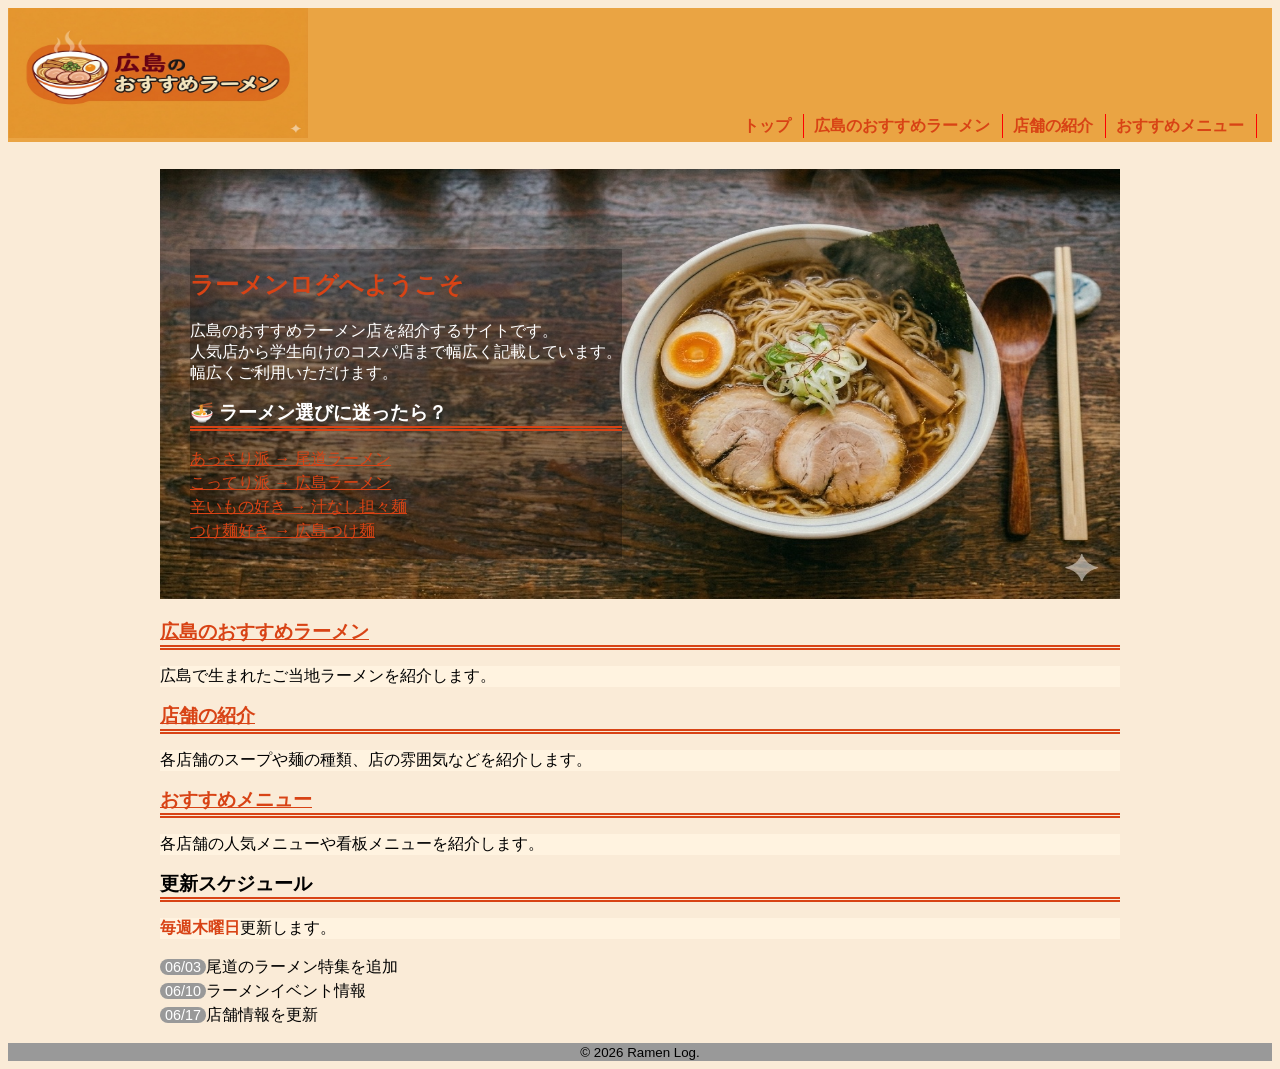
<file: index.html>
<!DOCTYPE html>
<html lang="ja">

<head>
    <meta charset="UTF-8">
    <title>トップページ：広島のおすすめラーメン</title>
    <link rel="stylesheet" href="css/mystyle.css">
    <meta name="description" content="広島のおすすめラーメンの概要">
    <meta name="viewport" content="width-device-width">

</head>

<body>
    <header>
            <!--広島のおすすめラーメンのロゴ画像-->
            <img src="image/ramenlogo.png" width="300" height="130" alt="広島ラーメンのロゴ">
    <nav>        
            <ul>
        <li><a href="index.html">トップ</a></li>
        <li><a href="contents1.html">広島のおすすめラーメン</a></li>
        <li><a href="contents2.html">店舗の紹介</a></li>
        <li><a href="contents3.html">おすすめメニュー</a></li>
            </ul>
    </nav> 
    </header>
    <article>
        <h1 class="dummy"></h1>
        <img src="image/ramen.jpg" width="960" height="430" alt="広島ラーメンの写真">
        <div class="catch">
            <h1><strong>ラーメンログへようこそ</strong></h1>
        <p>広島のおすすめラーメン店を紹介するサイトです。
            <br>人気店から学生向けのコスパ店まで幅広く記載しています。
            <br>幅広くご利用いただけます。
        </p>
        <h2>🍜 ラーメン選びに迷ったら？</h2>
<ul>
    <li><a href="contents1.html#contents3">あっさり派 → 尾道ラーメン</a></li>
    <li><a href="contents1.html#contents1">こってり派 → 広島ラーメン</a></li>
    <li><a href="contents1.html#contents2">辛いもの好き → 汁なし担々麺</a></li>
    <li><a href="contents1.html#contents4">つけ麺好き → 広島つけ麺</a></li>
</ul>
        </div>
            <section>
                <h2><a href="contents1.html">広島のおすすめラーメン</a></h2>
                <div class="shop-box">
                <p>広島で生まれたご当地ラーメンを紹介します。</p>
                </div>
            </section>
            <section>
                <h2><a href="contents2.html">店舗の紹介</a></h2>
                <div class="shop-box">
                <p>各店舗のスープや麺の種類、店の雰囲気などを紹介します。</p>
                </div>
            </section>
            <section>
                <h2><a href="contents3.html">おすすめメニュー</a></h2>
                <div class="shop-box">
                <p>各店舗の人気メニューや看板メニューを紹介します。</p>
                </div>
            </section>
            <section>
                <h2>更新スケジュール</h2>
                <div class="shop-box">
                <p><span class="day">毎週木曜日</span>更新します。</p>
                </div>
            </section>
            <ul>
    <li><time datetime="2026-06-03">06/03</time>尾道のラーメン特集を追加</li>
    <li><time datetime="2026-06-10">06/10</time>ラーメンイベント情報</li>
    <li><time datetime="2026-06-17">06/17</time>店舗情報を更新</li>
</ul>
    </article>
    <footer>
        <small>&copy; 2026 Ramen Log.</small>
    </footer>
</body>

</html>
</file>
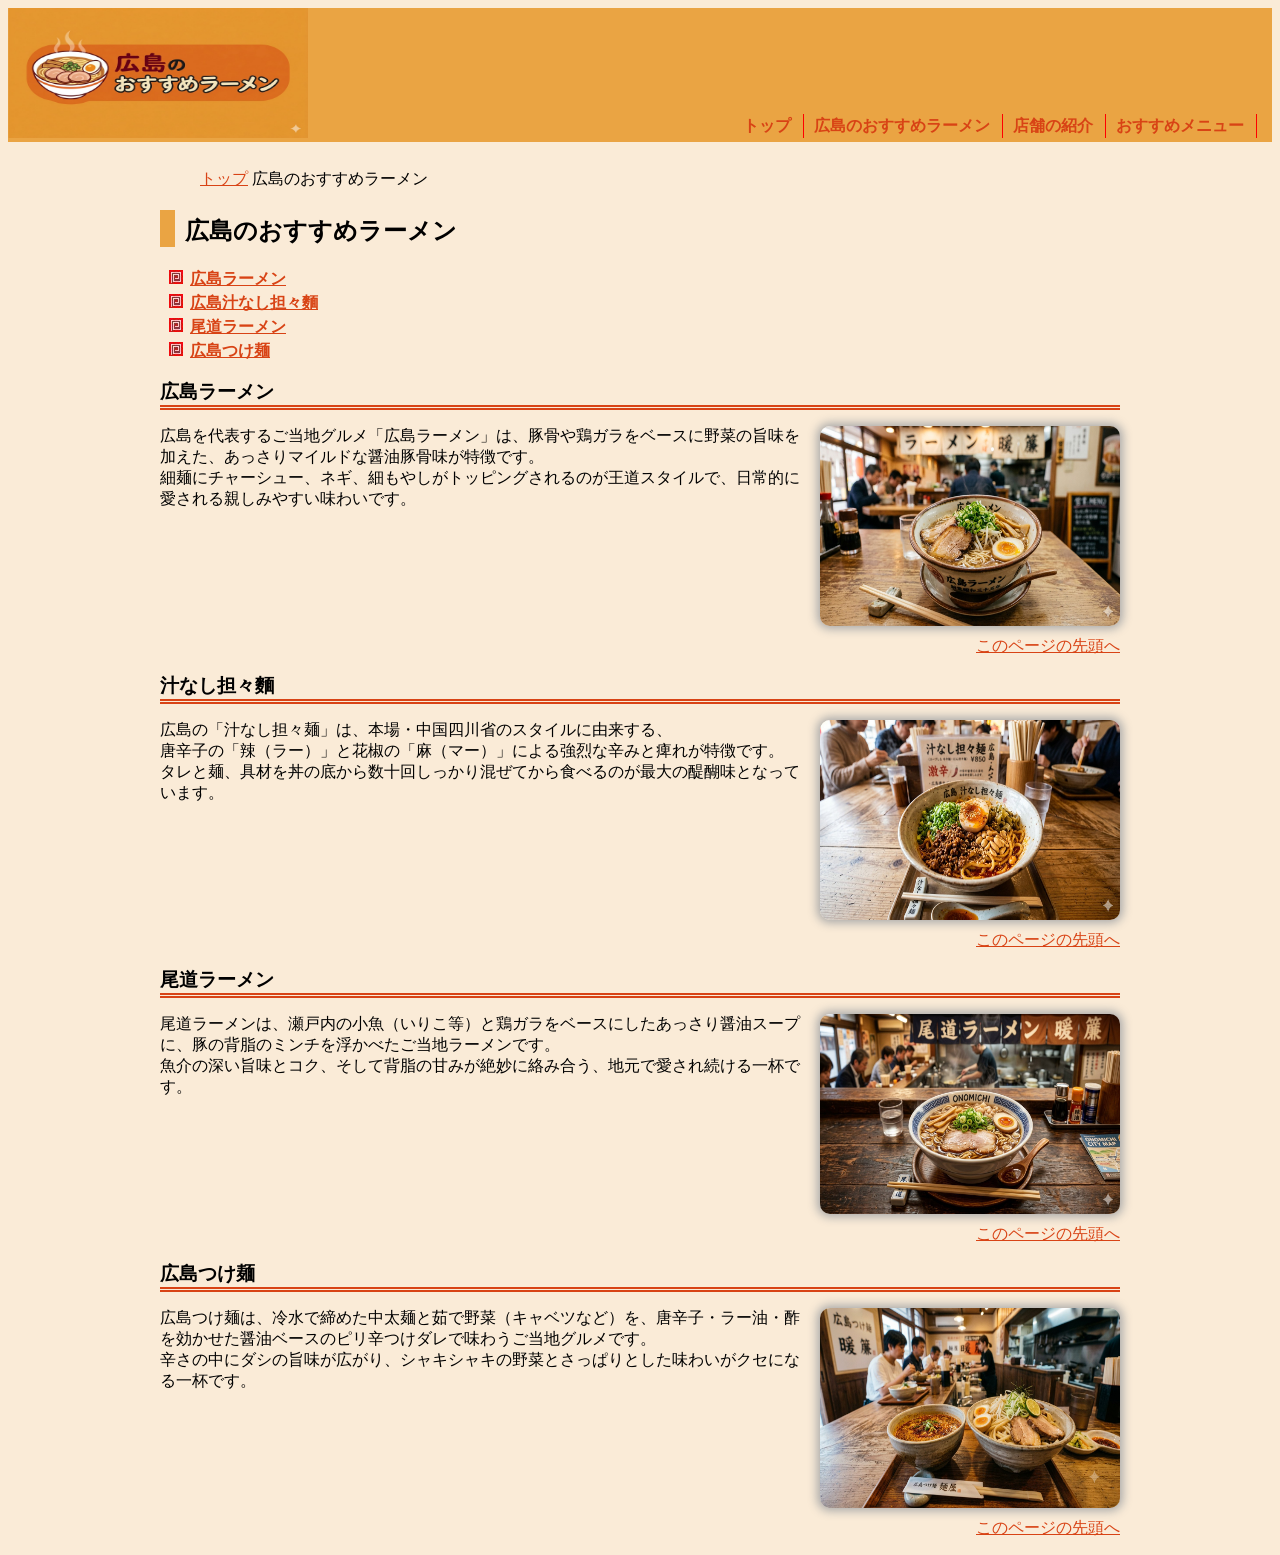
<file: contents1.html>
<!DOCTYPE html>
<html lang="ja">

<head>
    <meta charset="UTF-8">
    <title>トップページ：広島のおすすめラーメン</title>
    <link rel="stylesheet" href="css/mystyle.css">
    <meta name="description" content="広島のおすすめラーメン">
    <meta name="viewport" content="width-device-width">


</head>

<body>
    <header>
            <!--広島のおすすめラーメンのロゴ画像-->
            <img id="pagetop" src="image/ramenlogo.png" width="300" height="130" alt="広島ラーメンのロゴ">
    <nav>        
            <ul>
        <li><a href="index.html">トップ</a></li>
        <li><a href="contents1.html">広島のおすすめラーメン</a></li>
        <li><a href="contents2.html">店舗の紹介</a></li>
        <li><a href="contents3.html">おすすめメニュー</a></li>
  
            </ul>
    </nav> 
    </header>
    <article class="page">
        <ol>
            <li><a href="index.html">トップ</a></li>
            <li>広島のおすすめラーメン</li>
        </ol>

        <h1 class="sub-h1">広島のおすすめラーメン</h1>
        <ul class="point-list">
            <li><a href="#contents1"> 広島ラーメン</a></li>
            <li><a href="#contents2">広島汁なし担々麵</a></li>
            <li><a href="#contents3">尾道ラーメン</a></li>
            <li><a href="#contents4">広島つけ麺</a></li>
        </ul>
        <section>
            <h2 id="contents1">広島ラーメン</h2>
           <img class="point-img" src="image/hiroshimaramen.jpg" width="300" height="200" alt="広島ラーメンの写真">
    
                <p>広島を代表するご当地グルメ「広島ラーメン」は、豚骨や鶏ガラをベースに野菜の旨味を加えた、あっさりマイルドな醤油豚骨味が特徴です。<br>細麺にチャーシュー、ネギ、細もやしがトッピングされるのが王道スタイルで、日常的に愛される親しみやすい味わいです。</p>
                <p class="sentou"> <a href="#pagetop"> このページの先頭へ</a></p>
        </section>
        <section>
            <h2 id="contents2">汁なし担々麵</h2>
            <img class="point-img" src="image/sirunasi.jpg" width="300" height="200" alt="汁なし担々麵の写真">
            <p>広島の「汁なし担々麺」は、本場・中国四川省のスタイルに由来する、<br>唐辛子の「辣（ラー）」と花椒の「麻（マー）」による強烈な辛みと痺れが特徴です。<br>タレと麺、具材を丼の底から数十回しっかり混ぜてから食べるのが最大の醍醐味となっています。</p>
                <p class="sentou"> <a href="#pagetop"> このページの先頭へ</a></p>
        </section>
        <section>
            <h2 id="contents3">尾道ラーメン</h2>
            <img class="point-img" src="image/onomiti.jpg" width="300" height="200" alt="尾道ラーメンの写真">
            <p>尾道ラーメンは、瀬戸内の小魚（いりこ等）と鶏ガラをベースにしたあっさり醤油スープに、豚の背脂のミンチを浮かべたご当地ラーメンです。<br>魚介の深い旨味とコク、そして背脂の甘みが絶妙に絡み合う、地元で愛され続ける一杯です。</p>
                <p class="sentou"> <a href="#pagetop"> このページの先頭へ</a></p>

        </section>
        <section>
            <h2 id="contents4">広島つけ麺</h2>
            <img class="point-img" src="image/tukemenn.jpg" width="300" height="200" alt="広島つけ麺の写真">
            <p>広島つけ麺は、冷水で締めた中太麺と茹で野菜（キャベツなど）を、唐辛子・ラー油・酢を効かせた醤油ベースのピリ辛つけダレで味わうご当地グルメです。<br>辛さの中にダシの旨味が広がり、シャキシャキの野菜とさっぱりとした味わいがクセになる一杯です。</p>
            <p class="sentou"> <a href="#pagetop"> このページの先頭へ</a></p>

        </section>
     </article>
</file>
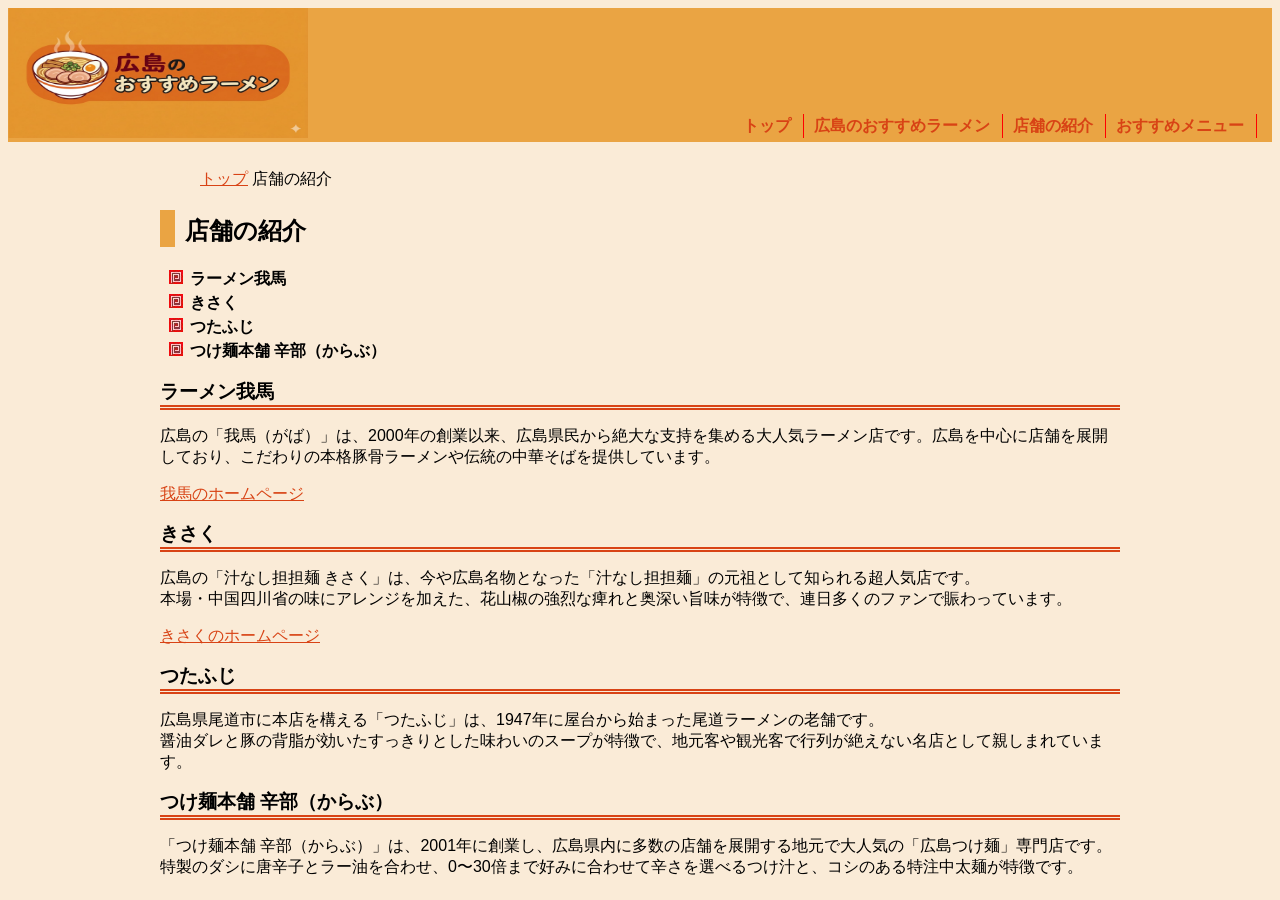
<file: contents2.html>
<!DOCTYPE html>
<html lang="ja">

<head>
    <meta charset="UTF-8">
    <title>トップページ：広島のおすすめラーメン</title>
    <link rel="stylesheet" href="css/mystyle.css">
    <meta name="description" content="広島のおすすめラーメン">
    <meta name="viewport" content="width-device-width">


</head>

<body>
    <header>
            <!--広島のおすすめラーメンのロゴ画像-->
            <img src="image/ramenlogo.png" width="300" height="130" alt="広島ラーメンのロゴ">
    <nav>        
            <ul>
        <li><a href="index.html">トップ</a></li>
        <li><a href="contents1.html">広島のおすすめラーメン</a></li>
        <li><a href="contents2.html">店舗の紹介</a></li>
        <li><a href="contents3.html">おすすめメニュー</a></li>

            </ul>
    </nav> 
    </header>
    <article class="page">
                <ol>
            <li><a href="index.html">トップ</a></li>
            <li>店舗の紹介</li>
        </ol>

        <h1 class="sub-h1">店舗の紹介</h1>
        <ul class="point-list">
            <li>ラーメン我馬</li>
            <li>きさく</li>
            <li>つたふじ</li>
            <li>つけ麺本舗 辛部（からぶ）</li>
        </ul>
        <section>
            <h2>ラーメン我馬</h2>
            <p>広島の「我馬（がば）」は、2000年の創業以来、広島県民から絶大な支持を集める大人気ラーメン店です。広島を中心に店舗を展開しており、こだわりの本格豚骨ラーメンや伝統の中華そばを提供しています。</p>
            <a href="https://www.gaba-2000.com/">我馬のホームページ</a>
        </section>

        <section>
        <h2>きさく</h2>
        <p>広島の「汁なし担担麺 きさく」は、今や広島名物となった「汁なし担担麺」の元祖として知られる超人気店です。<br>本場・中国四川省の味にアレンジを加えた、花山椒の強烈な痺れと奥深い旨味が特徴で、連日多くのファンで賑わっています。</p>
        <a href="https://sites.google.com/view/kisaku/home">きさくのホームページ</a>
        </section>

        <section>
            <h2>つたふじ</h2>
            <p>広島県尾道市に本店を構える「つたふじ」は、1947年に屋台から始まった尾道ラーメンの老舗です。<br>醤油ダレと豚の背脂が効いたすっきりとした味わいのスープが特徴で、地元客や観光客で行列が絶えない名店として親しまれています。</p>
        </section>
        <section>
            <h2>つけ麺本舗 辛部（からぶ）</h2>
            <p>「つけ麺本舗 辛部（からぶ）」は、2001年に創業し、広島県内に多数の店舗を展開する地元で大人気の「広島つけ麺」専門店です。<br>特製のダシに唐辛子とラー油を合わせ、0〜30倍まで好みに合わせて辛さを選べるつけ汁と、コシのある特注中太麺が特徴です。</p>
        </section>
</file>
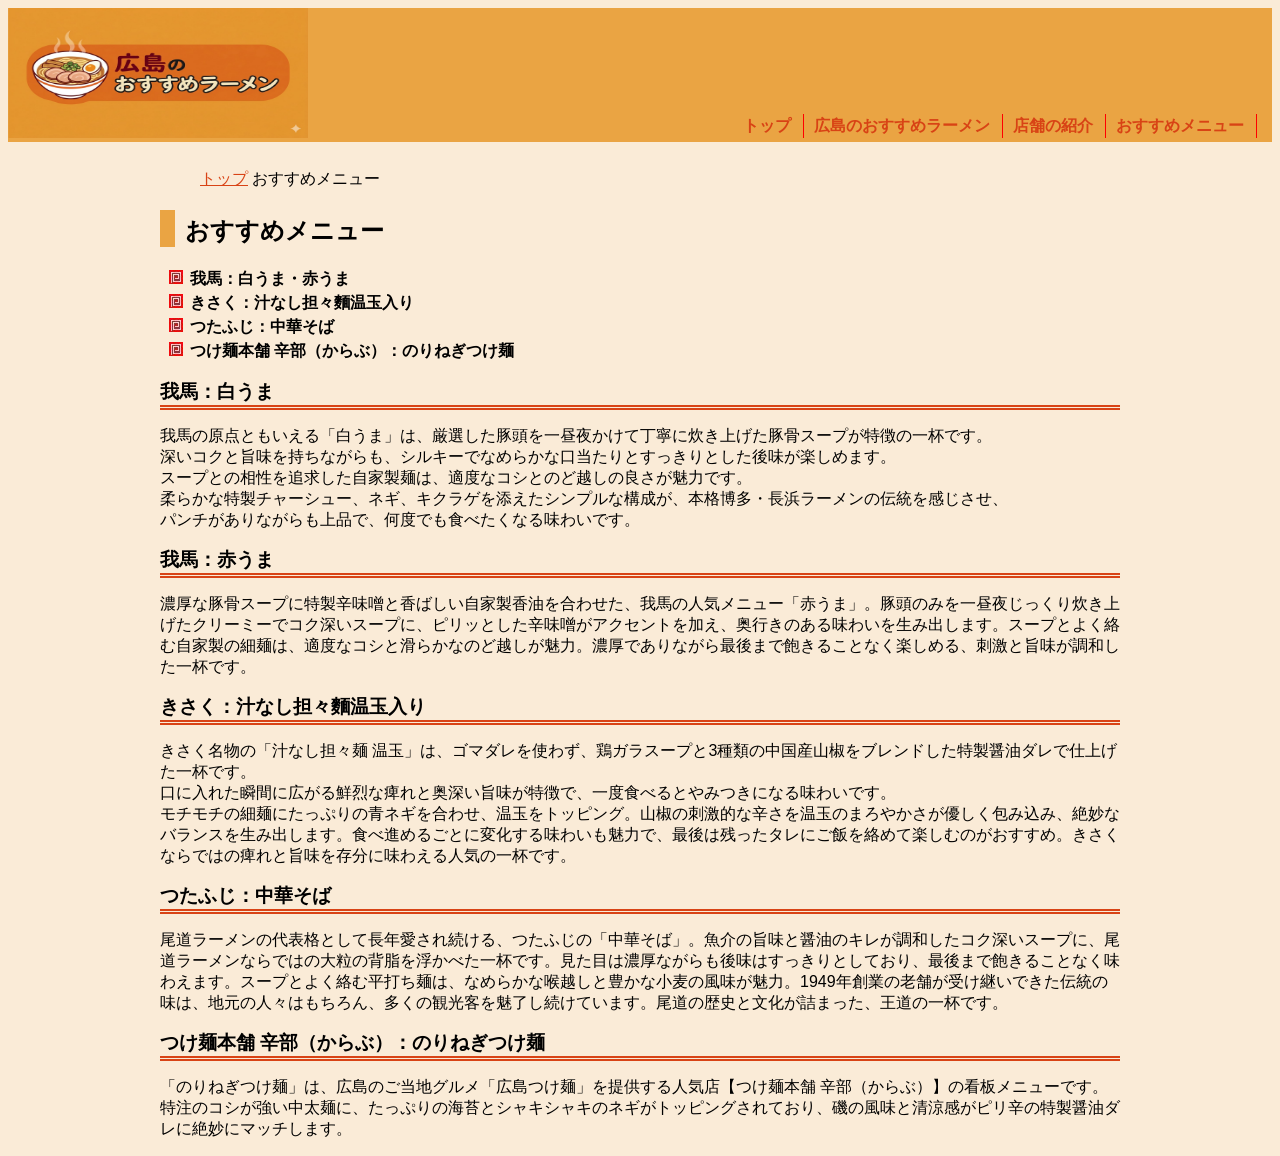
<file: contents3.html>
<!DOCTYPE html>
<html lang="ja">

<head>
    <meta charset="UTF-8">
    <title>トップページ：広島のおすすめラーメン</title>
    <link rel="stylesheet" href="css/mystyle.css">
    <meta name="description" content="広島のおすすめラーメン">
    <meta name="viewport" content="width-device-width">


</head>

<body>
    <header>
            <!--広島のおすすめラーメンのロゴ画像-->
            <img src="image/ramenlogo.png" width="300" height="130" alt="広島ラーメンのロゴ">
    <nav>        
            <ul>
        <li><a href="index.html">トップ</a></li>
        <li><a href="contents1.html">広島のおすすめラーメン</a></li>
        <li><a href="contents2.html">店舗の紹介</a></li>
        <li><a href="contents3.html">おすすめメニュー</a></li>
            </ul>
    </nav> 
    </header>
    <article class="page">
                <ol>
            <li><a href="index.html">トップ</a></li>
            <li>おすすめメニュー</li>
        </ol>

        <h1 class="sub-h1">おすすめメニュー</h1>
        <ul class="point-list">
            <li>我馬：白うま・赤うま</li>
            <li>きさく：汁なし担々麵温玉入り</li>
            <li>つたふじ：中華そば</li>
            <li>つけ麺本舗 辛部（からぶ）：のりねぎつけ麺</li>
        </ul>
        <section>
            <h2>我馬：白うま</h2>
            <p>我馬の原点ともいえる「白うま」は、厳選した豚頭を一昼夜かけて丁寧に炊き上げた豚骨スープが特徴の一杯です。<br>深いコクと旨味を持ちながらも、シルキーでなめらかな口当たりとすっきりとした後味が楽しめます。<br>スープとの相性を追求した自家製麺は、適度なコシとのど越しの良さが魅力です。<br>柔らかな特製チャーシュー、ネギ、キクラゲを添えたシンプルな構成が、本格博多・長浜ラーメンの伝統を感じさせ、<br>パンチがありながらも上品で、何度でも食べたくなる味わいです。</p>
            <h2>我馬：赤うま</h2>
            <p>濃厚な豚骨スープに特製辛味噌と香ばしい自家製香油を合わせた、我馬の人気メニュー「赤うま」。豚頭のみを一昼夜じっくり炊き上げたクリーミーでコク深いスープに、ピリッとした辛味噌がアクセントを加え、奥行きのある味わいを生み出します。スープとよく絡む自家製の細麺は、適度なコシと滑らかなのど越しが魅力。濃厚でありながら最後まで飽きることなく楽しめる、刺激と旨味が調和した一杯です。</p>
        </section>

        <section>
            <h2>きさく：汁なし担々麵温玉入り</h2>
            <p>きさく名物の「汁なし担々麺 温玉」は、ゴマダレを使わず、鶏ガラスープと3種類の中国産山椒をブレンドした特製醤油ダレで仕上げた一杯です。<br>口に入れた瞬間に広がる鮮烈な痺れと奥深い旨味が特徴で、一度食べるとやみつきになる味わいです。<br>モチモチの細麺にたっぷりの青ネギを合わせ、温玉をトッピング。山椒の刺激的な辛さを温玉のまろやかさが優しく包み込み、絶妙なバランスを生み出します。食べ進めるごとに変化する味わいも魅力で、最後は残ったタレにご飯を絡めて楽しむのがおすすめ。きさくならではの痺れと旨味を存分に味わえる人気の一杯です。</p>
        </section>

        <section>
            <h2>つたふじ：中華そば</h2>
            <p>尾道ラーメンの代表格として長年愛され続ける、つたふじの「中華そば」。魚介の旨味と醤油のキレが調和したコク深いスープに、尾道ラーメンならではの大粒の背脂を浮かべた一杯です。見た目は濃厚ながらも後味はすっきりとしており、最後まで飽きることなく味わえます。スープとよく絡む平打ち麺は、なめらかな喉越しと豊かな小麦の風味が魅力。1949年創業の老舗が受け継いできた伝統の味は、地元の人々はもちろん、多くの観光客を魅了し続けています。尾道の歴史と文化が詰まった、王道の一杯です。</p>
        </section>

        <section>
            <h2>つけ麺本舗 辛部（からぶ）：のりねぎつけ麺</h2>
            <p>「のりねぎつけ麺」は、広島のご当地グルメ「広島つけ麺」を提供する人気店【つけ麺本舗 辛部（からぶ）】の看板メニューです。特注のコシが強い中太麺に、たっぷりの海苔とシャキシャキのネギがトッピングされており、磯の風味と清涼感がピリ辛の特製醤油ダレに絶妙にマッチします。</p>
        </section>
</file>
<file: css/mystyle.css>
@charset "utf-8";
    header h1{
        background-color: #ffa500;
    }
    strong{
        color: #d84315;
    }
    .shop-box{
        background-color: #fff3e0;
    }
    .day{
        color: #d84315;
        font-weight:bold;
    }
   body{
    font-family: sans-serif;
    font-size: 16px;
    text-align: left;
    background-color: antiquewhite;
   }
   article{
    position: relative;
    clear: both;
	width: 960px;
	margin-left: auto;
	margin-right: auto;

   }

   .catch{
    position:absolute;
    top:20px;
    left: 30px;
    color: #fff3e0;
   }
   h2{
    font-size: 120%;
    border-bottom: 5px double #d84315;
   }
   .catch{
	position: absolute;
	top: 80px;
	left: 30px;
	color: #ffffff;
    background-color: rgba(0, 0, 0, 0.3);}


header{
     background-color:#EAA443
    }

    .catch h1 {
    font-family: "Kaisei Decol", serif;
}
    ul{
    padding-left: 0;
    line-height: 1.5;
    list-style: none;
}
ul time{
	background-color: #999999;
	border-radius: 10px;
	color: #ffffff;
	font-size: 90%;
	padding-left: 5px;
	padding-right: 5px;
	
}

    footer{
        text-align: center;
        background-color: #999999;
    }
h2{
    font-weight:bold;
}

nav ul{
    display:flex;
    font-weight: bold;
    margin-right: auto;
}

nav li{
    display: inline;
	padding-left: 10px;
	padding-right: 12px;
	border-right: 1px solid red;
}
    nav{
        float: right;
        margin-top: 75px;
    }

.shop-box img{
    float:left;
}

.shop-boximg{
    width:300px;
}

.shop-box img{
    height:200px;
}

.shop-box-text{
    clear:right;
}

.sub-h1{
	padding-top: 5px;
	padding-left: 10px;
	border-left: 15px solid #EAA443;
}

.point-list{
	list-style-image: url(../image/listimage.png);
    margin-left: 30px;
	font-weight: bold;
}

.point-img{
	box-shadow: 0px 0px 10px 3px #aaaaaa;
	border-radius: 10px;
    float: right;
	margin-left: 20px;
	margin-bottom: 10px;
}

.sentou{
	clear: both;
	text-align: right;
}

main{
    max-width:1000px;
    margin:0 auto;
}

nav{
    padding:15px;
    text-align:center;
}



a:link {
    color: #d84315;
}
a:visited {
    color: #d84315;
}

a:hover {
    color: #ffd700;
}
ol li{
    display: inline;
}

nav ul a{
    text-decoration: none;
    color:#d84315;
}

nav ul a:hover{
    color: #ffd700;
}

nav ul a:active{
    color: #fff3e0;
}
@media (max-width: 959px){
    .shop-box{
        float:none;
        width:100%;
        height:auto;
    }

    nav ul{
        display:block;
    }
}
</file>
